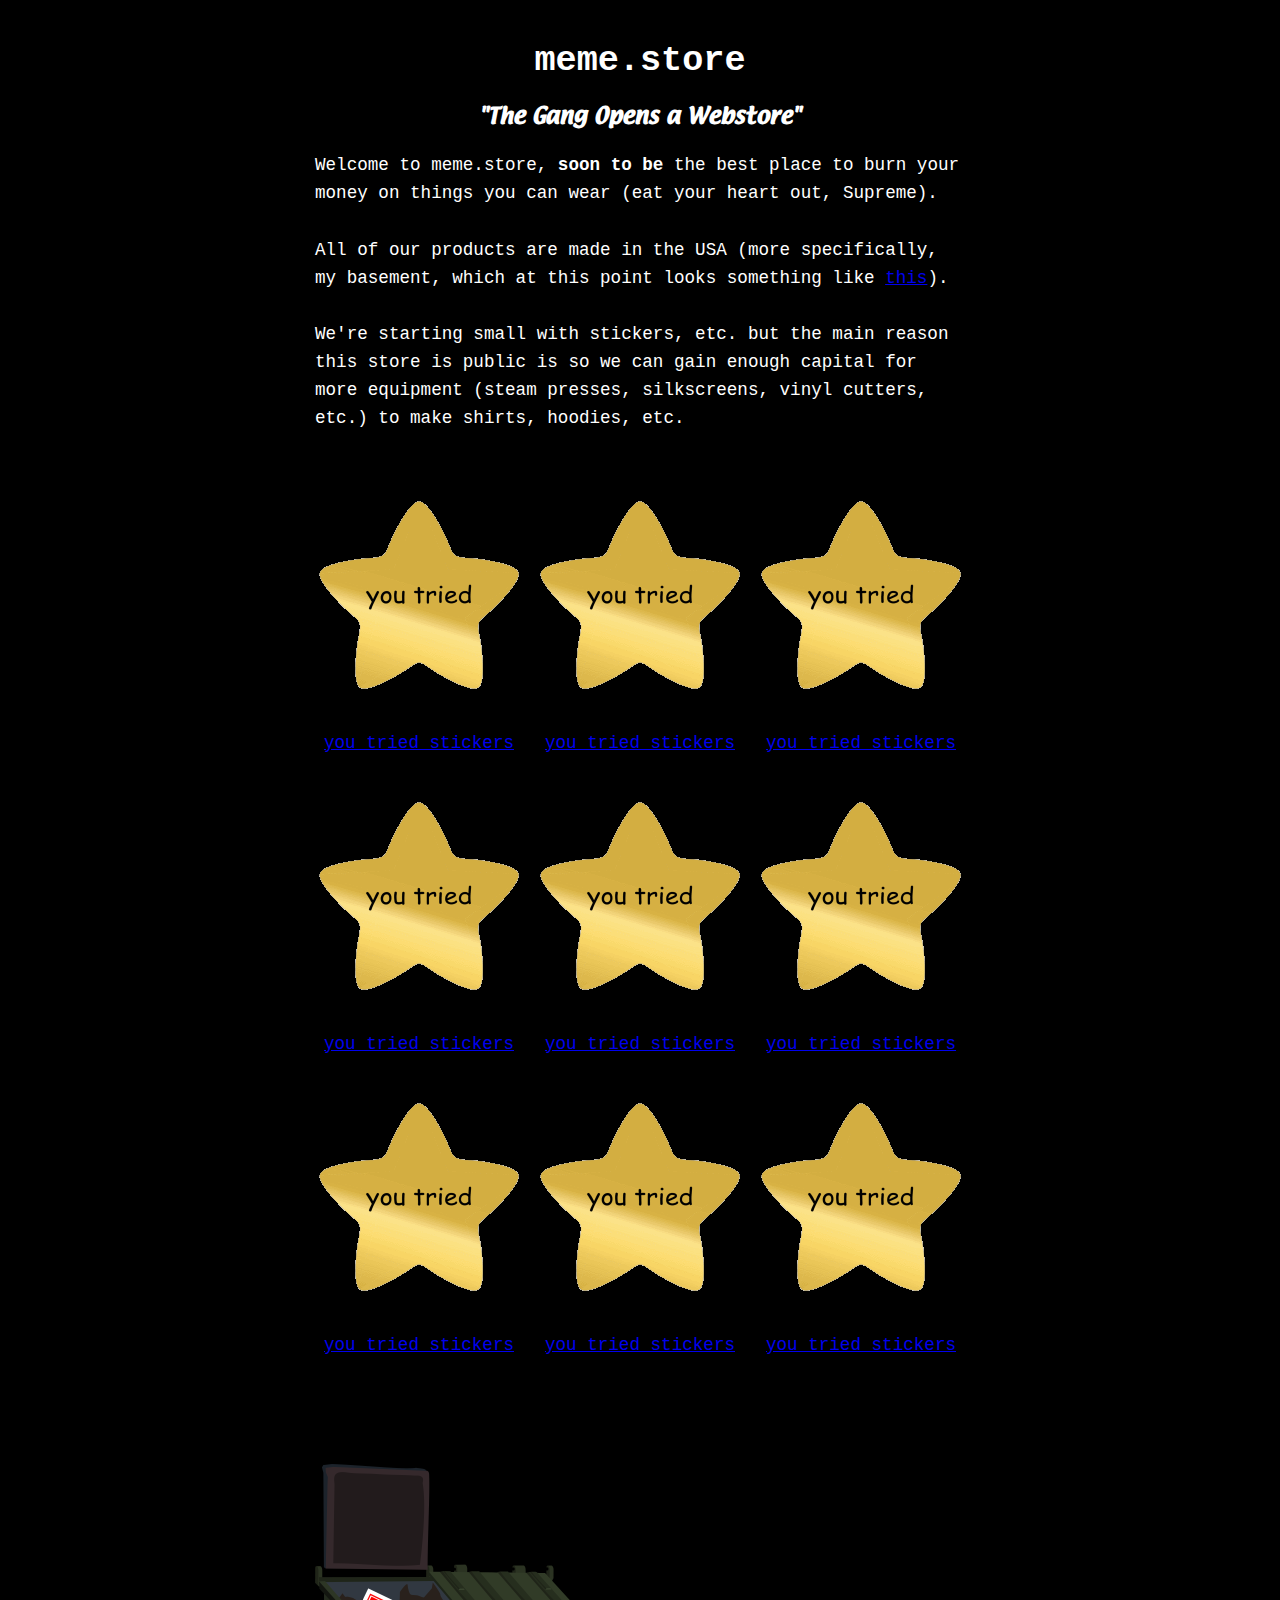
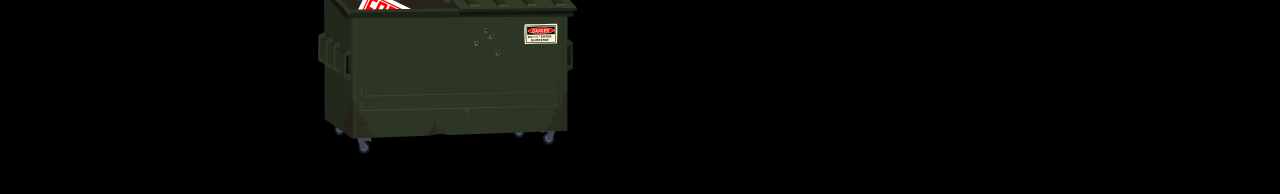
<file: index.htm>
<!DOCTYPE html>
<html>
<head>
<title>meme.store</title>
<link rel="stylesheet" href="/basic.css">
<link rel="stylesheet" href="iasip.css">
<link rel="stylesheet" href="store.css">
</head>
<body class="iasip-body">
<h1>meme.store</h1>
<h3 class="iasip">"The Gang Opens a Webstore"</h3>
<div>
Welcome to meme.store, <b>soon to be</b> the best place to burn your money on things you can wear (eat your heart out, Supreme).<br><br>
All of our products are made in the USA (more specifically, my basement, which at this point looks something like <a href="magoo.jpg">this</a>).<br><br>
We're starting small with stickers, etc. but the main reason this store is public is so we can gain enough capital for more equipment (steam presses, silkscreens, vinyl cutters, etc.) to make shirts, hoodies, etc.<br><br>
</div>
<div class="grid">
  <a href="you-tried-stickers" class="cell"><img src="you-tried-stickers/preview.png" alt="you tried stickers product preview">you tried stickers</a>
  <a href="you-tried-stickers" class="cell"><img src="you-tried-stickers/preview.png" alt="you tried stickers product preview">you tried stickers</a>
  <a href="you-tried-stickers" class="cell"><img src="you-tried-stickers/preview.png" alt="you tried stickers product preview">you tried stickers</a>
  <a href="you-tried-stickers" class="cell"><img src="you-tried-stickers/preview.png" alt="you tried stickers product preview">you tried stickers</a>
  <a href="you-tried-stickers" class="cell"><img src="you-tried-stickers/preview.png" alt="you tried stickers product preview">you tried stickers</a>
  <a href="you-tried-stickers" class="cell"><img src="you-tried-stickers/preview.png" alt="you tried stickers product preview">you tried stickers</a>
  <a href="you-tried-stickers" class="cell"><img src="you-tried-stickers/preview.png" alt="you tried stickers product preview">you tried stickers</a>
  <a href="you-tried-stickers" class="cell"><img src="you-tried-stickers/preview.png" alt="you tried stickers product preview">you tried stickers</a>
  <a href="you-tried-stickers" class="cell"><img src="you-tried-stickers/preview.png" alt="you tried stickers product preview">you tried stickers</a>
</div>
<a id="dumpster" href="trash"></a>
</body>
</html>
</file>
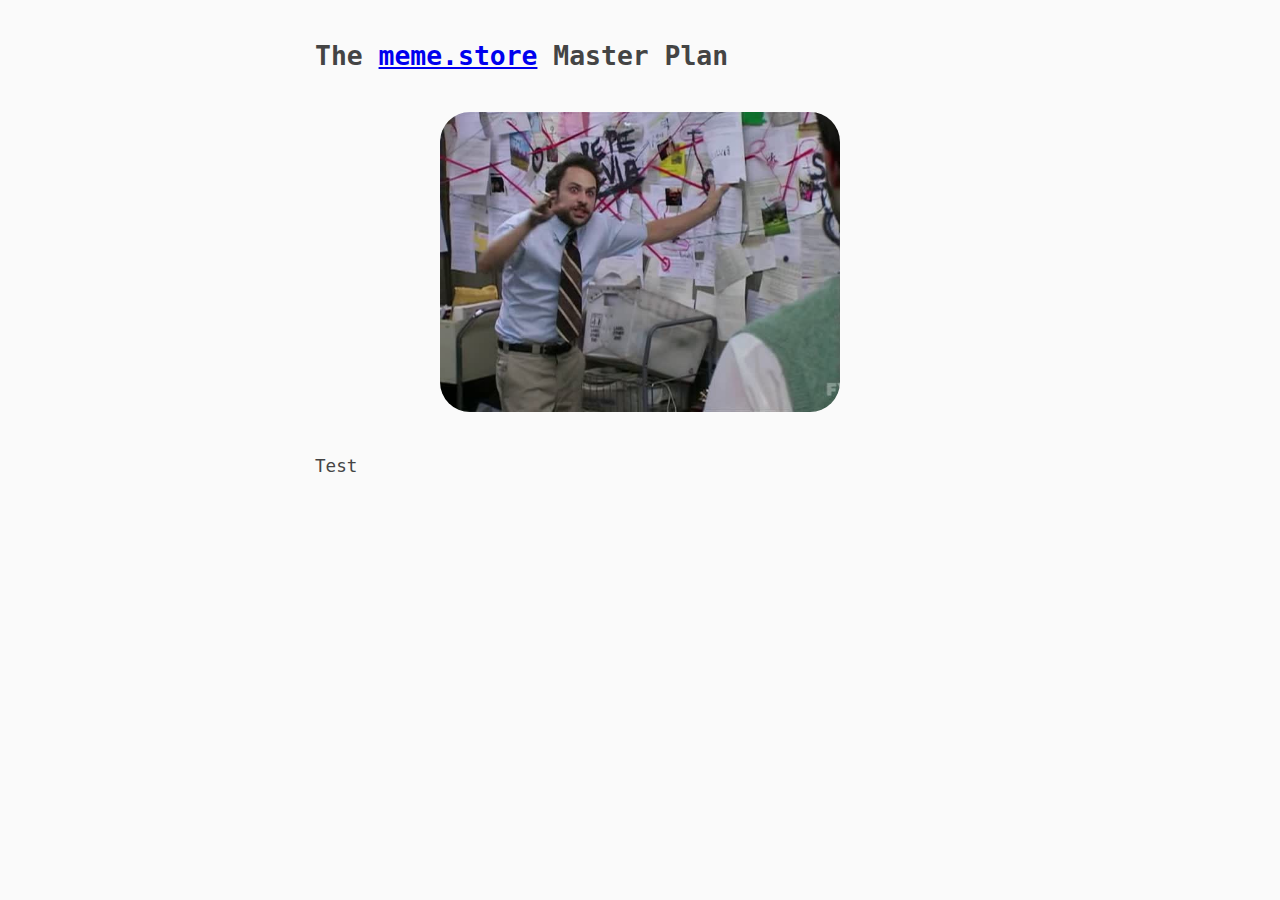
<file: masterplan/index.htm>
<!DOCTYPE html>
<html>
<head>
<title>The meme.store Master Plan</title>
<link rel="stylesheet" href="/basic.css">
</head>
<body>
<h2>The <a href="/store">meme.store</a> Master Plan</h2>
<img src="pepesilvia.jpg" alt="Pepe Silvia" title="Can we talk about the mail? I've been dying to talk about the mail all day">
Test
</body>
</html>
</file>
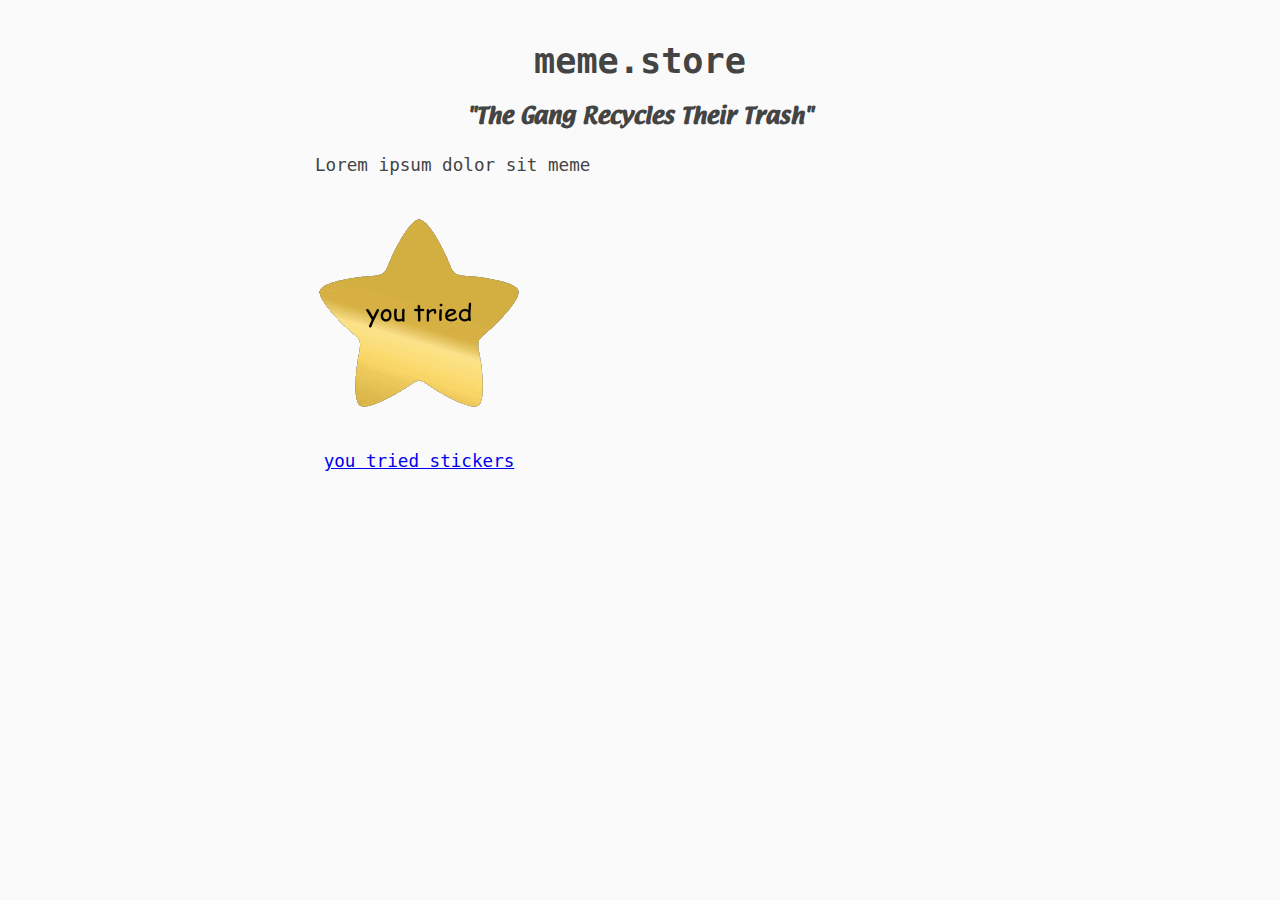
<file: trash/index.htm>
<!DOCTYPE html>
<html>
<head>
<title>meme.store</title>
<link rel="stylesheet" href="/basic.css">
<link rel="stylesheet" href="../iasip.css">
<link rel="stylesheet" href="../store.css">
</head>
<body>
<h1>meme.store</h1>
<h3 class="iasip">"The Gang Recycles Their Trash"</h3>
<div>
Lorem ipsum dolor sit meme
</div>
<div class="grid">
  <a href="../you-tried-stickers" class="cell"><img src="../you-tried-stickers/preview.png" alt="you tried stickers product preview">you tried stickers</a>
</div>
</body>
</html>
</file>
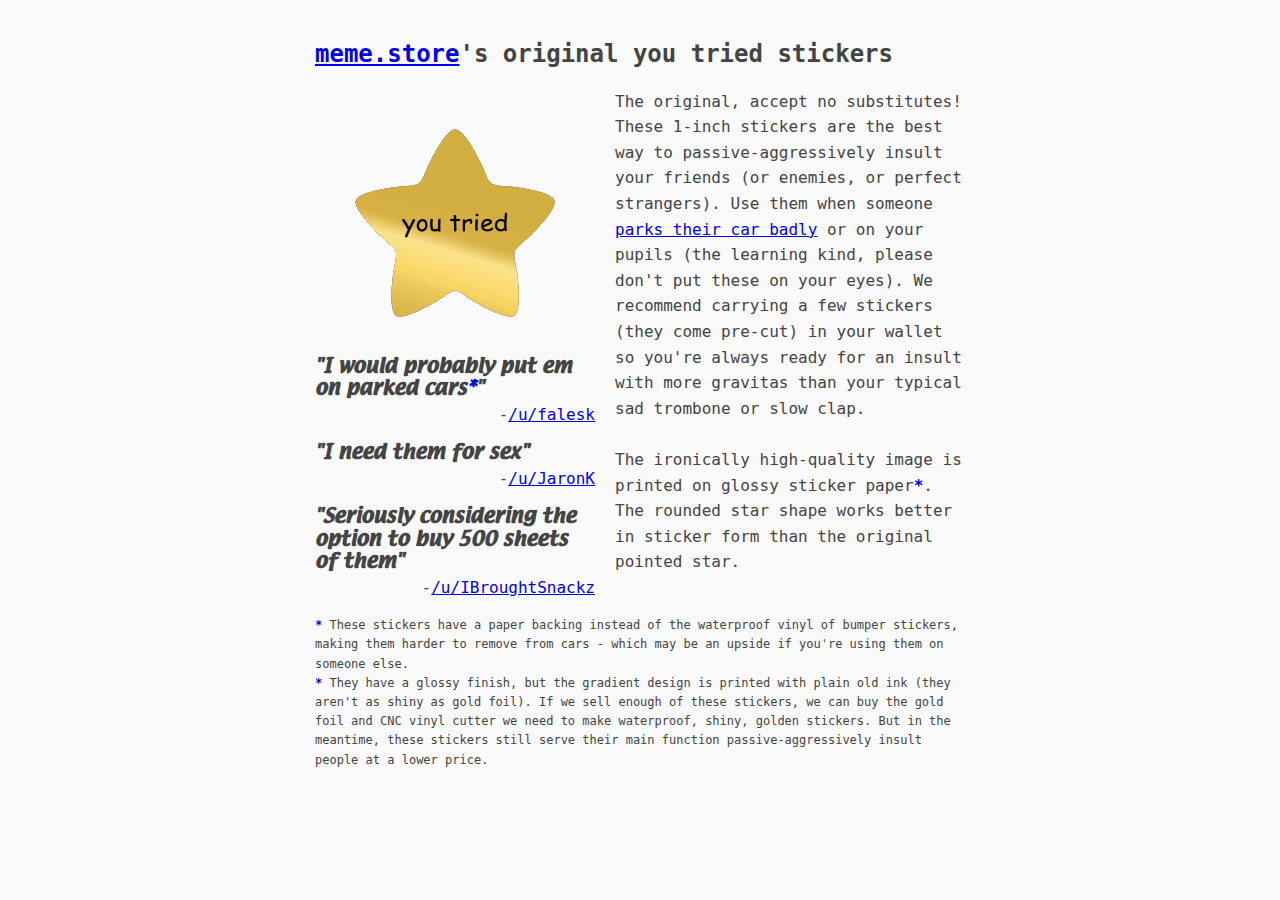
<file: you-tried-stickers/index.htm>
<!DOCTYPE html>
<html>
<head>
<title>meme.store - you tried stickers</title>
<meta name="viewport" content="width=device-width,initial-scale=1">
<link rel="stylesheet" href="/basic.css">
<link rel="stylesheet" href="../iasip.css">
<link rel="stylesheet" href="../column.css">
</head>
<body>
<h2><a href="/store">meme.store</a>'s original you tried stickers</h2>
<div id="left">
<img src="preview.png" alt="you tried stickers preview">
<div>
<h3 class="iasip quote">"I would probably put em on parked cars<a class="hlink" id="cars-back" href="#cars">*</a>"</h3>
<div class="attrib">-<a href="https://www.reddit.com/r/AskReddit/comments/53n4tc/what_stupid_object_do_you_own_but_dont_regret/d7uzn3r/">/u/falesk</a></div>
</div>
<div>
<h3 class="iasip quote">"I need them for sex"</h3>
<div class="attrib">-<a href="https://www.reddit.com/r/AskReddit/comments/53n4tc/what_stupid_object_do_you_own_but_dont_regret/d7v6eez/">/u/JaronK</a></div>
</div>
<div>
<h3 class="iasip quote">"Seriously considering the option to buy 500 sheets of them"</h3>
<div class="attrib">-<a href="https://www.reddit.com/r/AskReddit/comments/53n4tc/what_stupid_object_do_you_own_but_dont_regret/d7vgkse/">/u/IBroughtSnackz</a></div>
</div>
</div>
<div id="right">
The original, accept no substitutes! These 1-inch stickers are the best way to passive-aggressively insult your friends (or enemies, or perfect strangers). Use them when someone <a href="https://www.xkcd.com/562/">parks their car badly</a> or on your pupils (the learning kind, please don't put these on your eyes). We recommend carrying a few stickers (they come pre-cut) in your wallet so you're always ready for an insult with more gravitas than your typical sad trombone or slow clap.<br><br>
The ironically high-quality image is printed on glossy sticker paper<a class="hlink" id="gloss-back" href="#gloss">*</a>. The rounded star shape works better in sticker form than the original pointed star.
</div>
<div class="clear"></div>
<ul id="footnotes">
 <li id="cars"><a class="hlink" href="#cars-back">*</a> These stickers have a paper backing instead of the waterproof vinyl of bumper stickers, making them harder to remove from cars - which may be an upside if you're using them on someone else.</li>
 <li id="gloss"><a class="hlink" href="#gloss-back">*</a> They have a glossy finish, but the gradient design is printed with plain old ink (they aren't as shiny as gold foil). If we sell enough of these stickers, we can buy the gold foil and CNC vinyl cutter we need to make waterproof, shiny, golden stickers. But in the meantime, these stickers still serve their main function passive-aggressively insult people at a lower price.</li>
</ul>
</body>
</html>
</file>
<file: basic.css>
/* Note: This is the same file at https://meme.institute/basic.css.
   It is mirrored in this repo for compatibility with local servers. */
body {
    margin: 40px auto;
    max-width: 650px;
    line-height: 1.6;
    background: #FAFAFA;
    color: #444;
    font-family: Monaco, Menlo, 'Ubuntu Mono', Consolas, source-code-pro, monospace;
    font-size: 110%;
    padding: 0 10px
}
h1, h2, h3, h4 {
    line-height: 1.2
}
img {
    width: auto;
    max-width: 650px;
    height: auto;
    max-height: 300px;
    display: block;
    margin: 40px auto;
    border-radius: 30px
}
</file>
<file: iasip.css>
@font-face{
 font-family:'Textile Regular';
 src:url(fonts/textile-webfont.eot);
 src:url(fonts/textile-webfont.eot?#iefix) format("embedded-opentype"),url(fonts/textile-webfont.woff2) format("woff2"),url(fonts/textile-webfont.woff) format("woff"),url(fonts/textile-webfont.ttf) format("truetype"),url(fonts/textile-webfont.svg#textileregular) format("svg");
 font-weight:400;
 font-style:normal
}
.iasip{
 font-family:"Textile Regular"
}
.iasip-body{
 background:#000;
 color:#FFF
}
</file>
<file: store.css>
h1,h2,h3,h4{
 text-align:center
}
.grid {
 display:flex;
 flex-wrap: wrap;
 justify-content:space-between
}
.cell {
 flex:0 1 32%;
 margin-bottom:5px;
 align-items:center;
 text-align:center
}
#dumpster {
 background-image:url('dumpsterrest.png');
 display:block;
 height:290px;
 width:262px;
 margin-top:100px
}
#dumpster:hover {
 background-image:url('dumpsterhover.png')
}
</file>
<file: column.css>
body{
 font-size:100%
}
@media (min-width:40em){
 #left{
  width:280px;
  float:left
 }
 #right{
  margin-left:300px
 }
 .clear{
  clear:both
 }
}
.attrib{
 text-align:right;
 margin-bottom:1em;
}
.quote{
 margin:0
}
ul{
 list-style:none;
 padding:0;
 margin:0;
 font-size:75%
}
.hlink{
 text-decoration:none;
 font-weight:bold;
 font-size:100;
}
</file>
